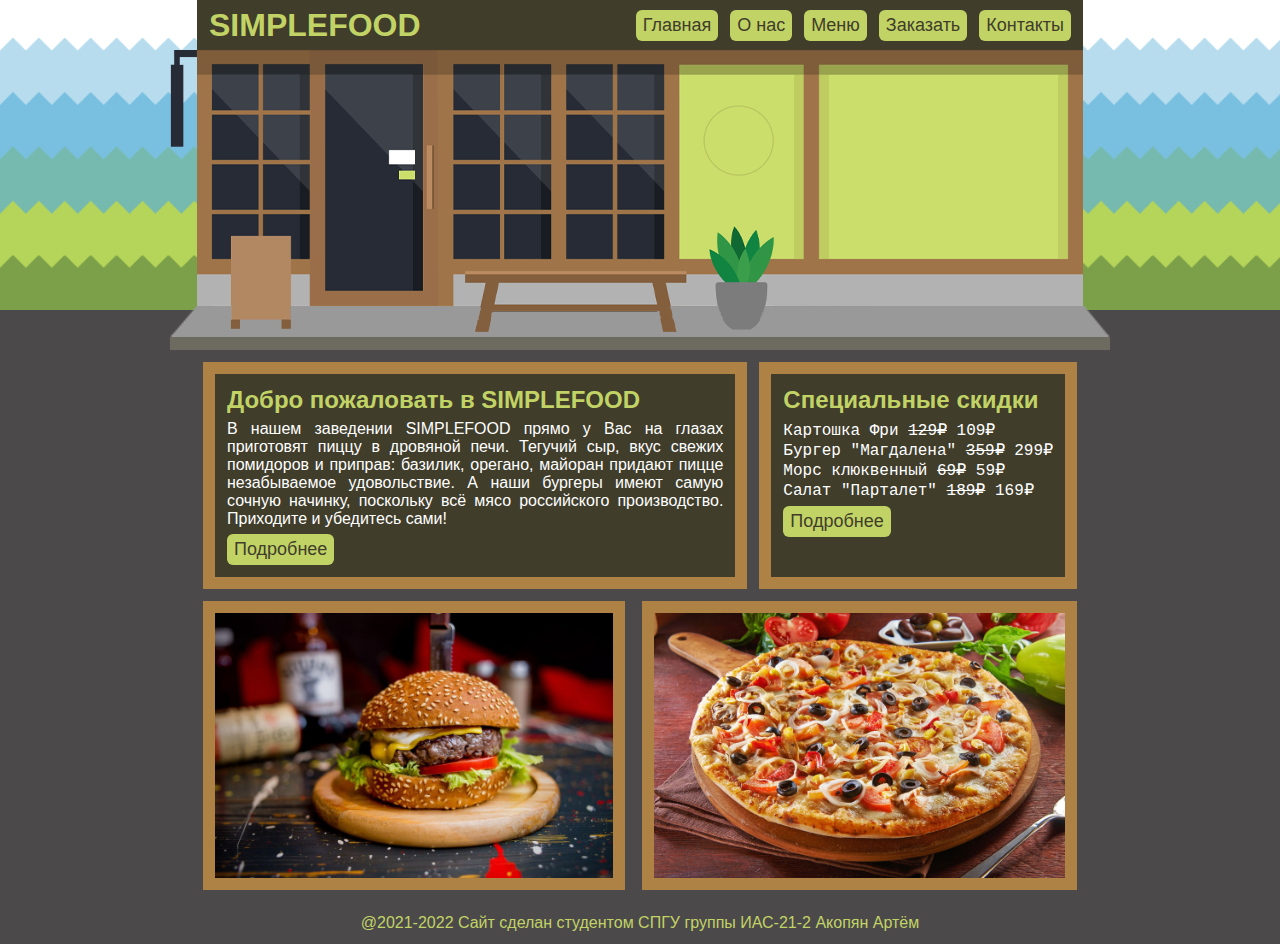
<file: index.html>
<!DOCTYPE html>
<html>
    <head>
        <title>Home</title>
        <meta charset="UTF-8">
        <link rel="stylesheet" href="css/style.css">
    </head>
    <body>
        <div class = "flex-header">            
            <div class = "flex-menu">
                <div class = "name"><h1>SIMPLEFOOD</h1></div>
                <div class = "flex-nav">
                    <a class = "nav-button" href = "index.html">Главная</a>
                    <a class = "nav-button" href = "aboutus.html">О нас</a>
                    <a class = "nav-button" href = "menu.html">Меню</a>
                    <a class = "nav-button" href = "order.html">Заказать</a>
                    <a class = "nav-button" href = "contacts.html">Контакты</a>
                </div>            
            </div>
            <div class = "header-image"></div>
        </div>
        <div class = "flex-main">
            <div class = "flex-group">
                <div class = "block" id = "main1">
                    <h2>Добро пожаловать в SIMPLEFOOD</h2>
                    <p class = "main">В нашем заведении SIMPLEFOOD прямо у Вас на глазах приготовят пиццу в дровяной печи. Тегучий сыр, вкус свежих помидоров и приправ: базилик, орегано, майоран придают пицце незабываемое удовольствие. А наши бургеры имеют самую сочную начинку, поскольку всё мясо российского производство. Приходите и убедитесь сами!</p>
                    <a class = "block-button" href = "aboutus.html">Подробнее</a>
                </div>
                <div class = "block" id = "main2">
                    <h2>Специальные скидки</h2>
                    <p class = "receipt">Картошка Фри <s>129₽</s> 109₽</p>
                    <p class = "receipt">Бургер "Магдалена" <s>359₽</s> 299₽</p>
                    <p class = "receipt">Морс клюквенный <s>69₽</s> 59₽</p>
                    <p class = "receipt">Салат "Парталет" <s>189₽</s> 169₽</p>
                    <a class = "block-button" href = "menu.html">Подробнее</a>
                </div>
            </div>
            <div class = "flex-group">
                <div class = "block" id = "main3">
                    <img src = "pic/burger.jpeg" class = "full" title = "Бургер">
                </div>
                <div class = "block" id = "main4">
                    <img src = "pic/pizza.jpeg" class = "full" title = "Пицца">
                </div>
            </div>
        </div>
        <div class = "flex-footer">
            <div>
                <p>@2021-2022 Сайт сделан студентом СПГУ группы ИАС-21-2 Акопян Артём</p> 
            </div>
        </div>
    </body>
</html>
</file>
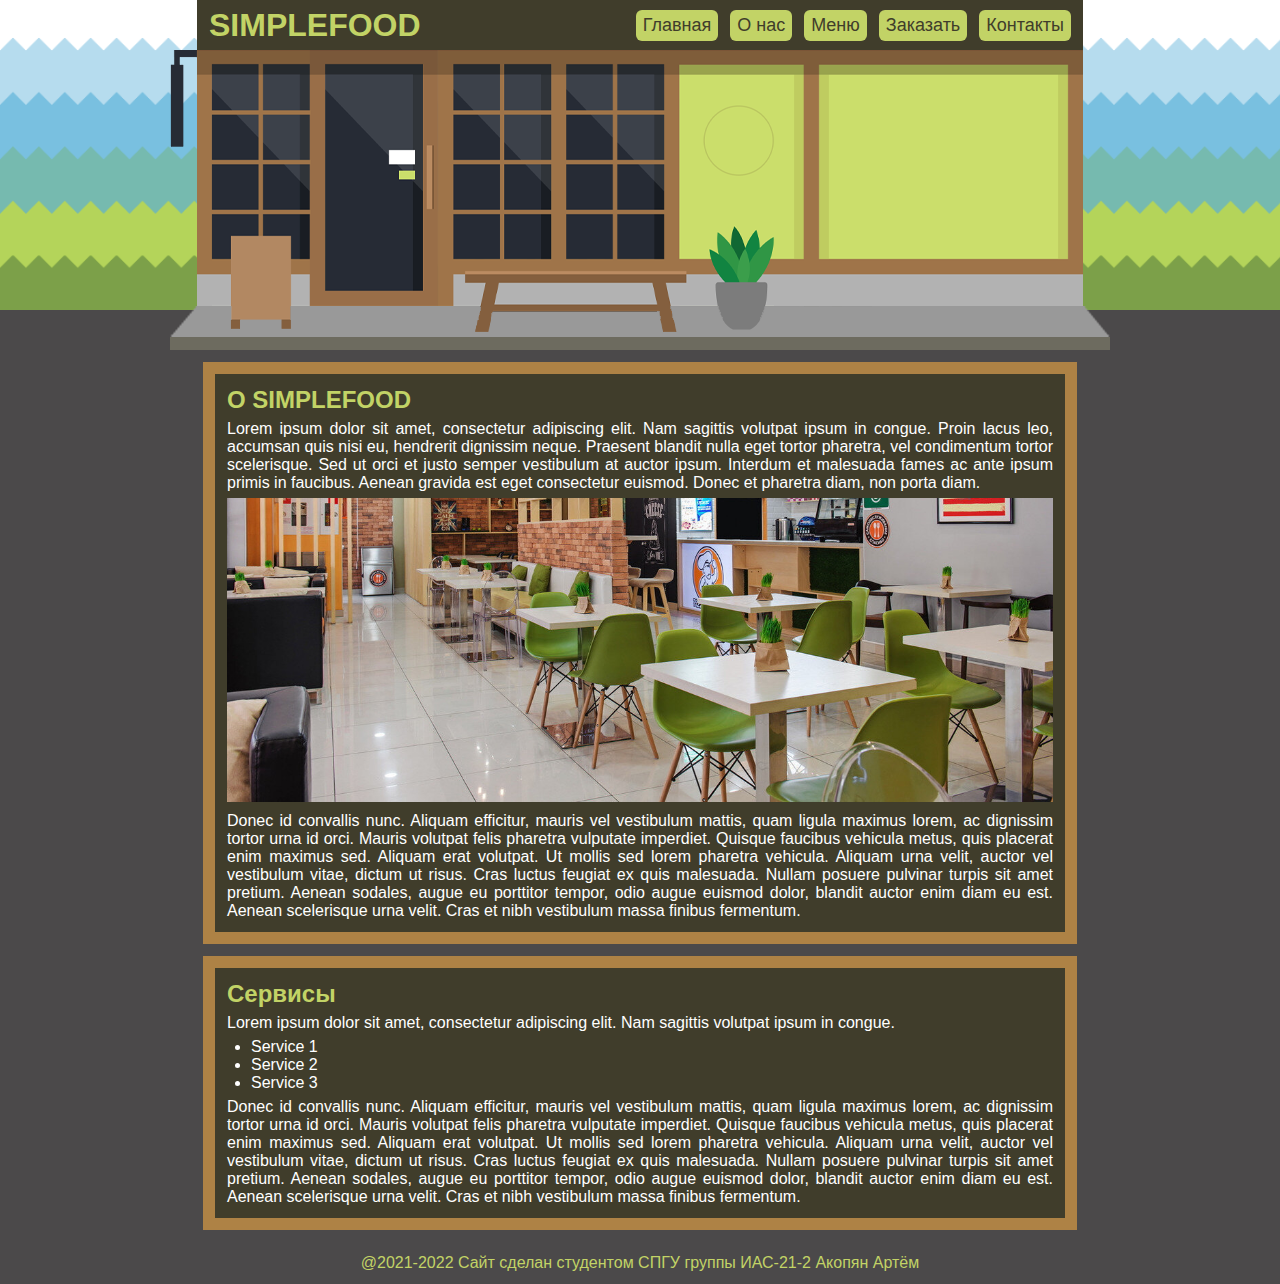
<file: aboutus.html>
<!DOCTYPE html>
<html>
    <head>
        <title>Home</title>
        <meta charset="UTF-8">
        <link rel="stylesheet" href="css/style.css">
    </head>
    <body>
        <div class = "flex-header">            
            <div class = "flex-menu">
                <div class = "name"><h1>SIMPLEFOOD</h1></div>
                <div class = "flex-nav">
                    <a class = "nav-button" href = "index.html">Главная</a>
                    <a class = "nav-button" href = "aboutus.html">О нас</a>
                    <a class = "nav-button" href = "menu.html">Меню</a>
                    <a class = "nav-button" href = "order.html">Заказать</a>
                    <a class = "nav-button" href = "contacts.html">Контакты</a>
                </div>            
            </div>
            <div class = "header-image"></div>
        </div>
        <div class = "flex-main">
            <div class = "flex-group">
                <div class = "block" id = "aboutus1">
                    <h2>О SIMPLEFOOD</h2>
                    <p class = "main">Lorem ipsum dolor sit amet, consectetur adipiscing elit. Nam sagittis volutpat ipsum in congue. Proin lacus leo, accumsan quis nisi eu, hendrerit dignissim neque. Praesent blandit nulla eget tortor pharetra, vel condimentum tortor scelerisque. Sed ut orci et justo semper vestibulum at auctor ipsum. Interdum et malesuada fames ac ante ipsum primis in faucibus. Aenean gravida est eget consectetur euismod. Donec et pharetra diam, non porta diam.</p>
                    <img src="pic/cafe.jfif">
                    <p class = "main">Donec id convallis nunc. Aliquam efficitur, mauris vel vestibulum mattis, quam ligula maximus lorem, ac dignissim tortor urna id orci. Mauris volutpat felis pharetra vulputate imperdiet. Quisque faucibus vehicula metus, quis placerat enim maximus sed. Aliquam erat volutpat. Ut mollis sed lorem pharetra vehicula. Aliquam urna velit, auctor vel vestibulum vitae, dictum ut risus. Cras luctus feugiat ex quis malesuada. Nullam posuere pulvinar turpis sit amet pretium. Aenean sodales, augue eu porttitor tempor, odio augue euismod dolor, blandit auctor enim diam eu est. Aenean scelerisque urna velit. Cras et nibh vestibulum massa finibus fermentum.</p>
                </div>
            </div>
            <div class = "flex-group">
                <div class = "block" id = "aboutus1">
                    <h2>Сервисы</h2>
                    <p class = "main">Lorem ipsum dolor sit amet, consectetur adipiscing elit. Nam sagittis volutpat ipsum in congue.</p>
                    <ul>
                        <li>Service 1</li>
                        <li>Service 2</li>
                        <li>Service 3</li>
                    </ul>
                    <p class = "main">Donec id convallis nunc. Aliquam efficitur, mauris vel vestibulum mattis, quam ligula maximus lorem, ac dignissim tortor urna id orci. Mauris volutpat felis pharetra vulputate imperdiet. Quisque faucibus vehicula metus, quis placerat enim maximus sed. Aliquam erat volutpat. Ut mollis sed lorem pharetra vehicula. Aliquam urna velit, auctor vel vestibulum vitae, dictum ut risus. Cras luctus feugiat ex quis malesuada. Nullam posuere pulvinar turpis sit amet pretium. Aenean sodales, augue eu porttitor tempor, odio augue euismod dolor, blandit auctor enim diam eu est. Aenean scelerisque urna velit. Cras et nibh vestibulum massa finibus fermentum.</p>
                </div>
            </div>
        </div>
        <div class = "flex-footer">
            <div>
                <p>@2021-2022 Сайт сделан студентом СПГУ группы ИАС-21-2 Акопян Артём</p> 
            </div>
        </div>
    </body>
</html>
</file>
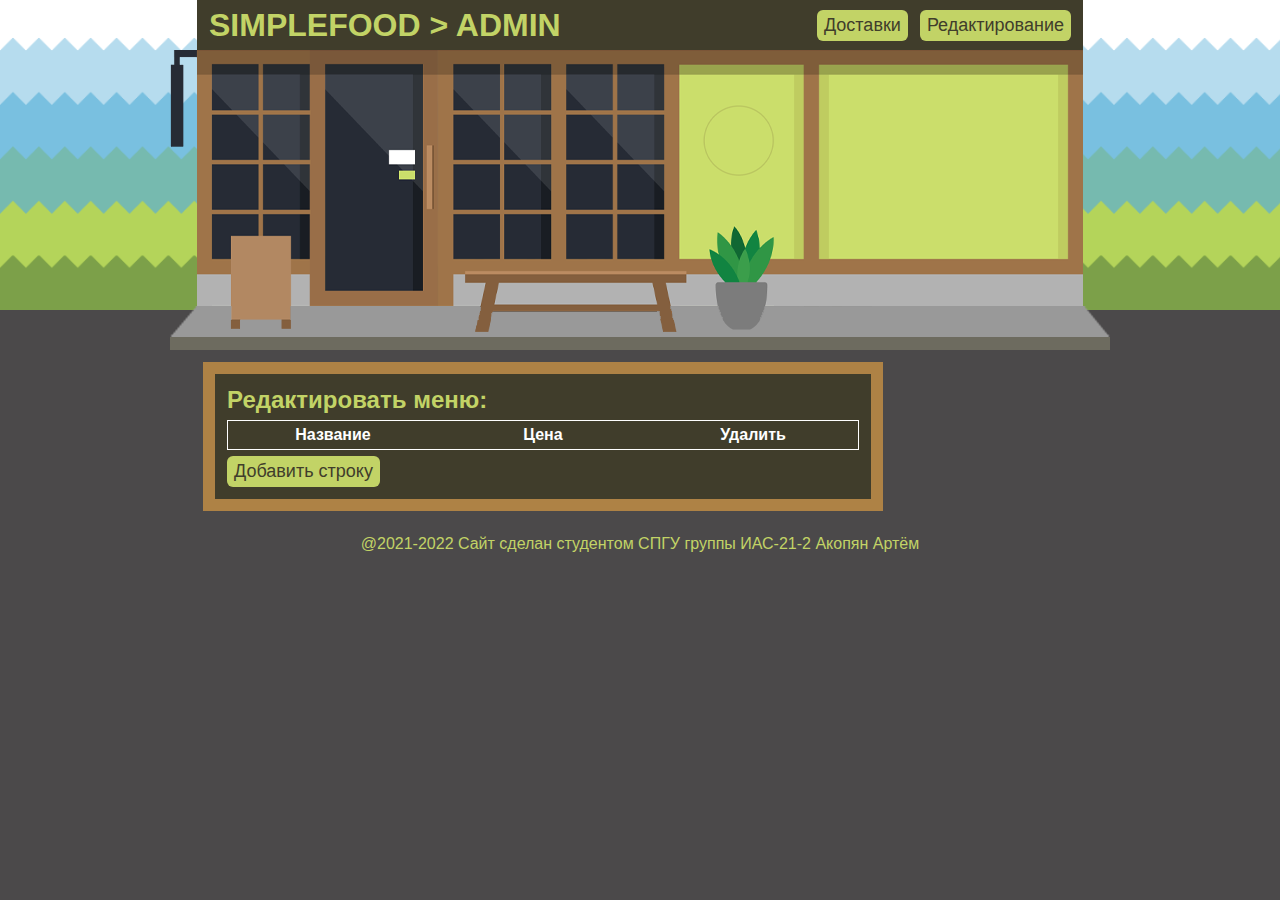
<file: admin_edit.html>
﻿<!DOCTYPE html>
<html>
    <head>
        <title>Home</title>
        <meta charset="UTF-8">
        <link rel="stylesheet" href="css/style.css">
        <script src="js/edit_table.js"></script>
    </head>
    <body>
        <div class = "flex-header">            
            <div class = "flex-menu">
                <div class = "name"><h1>SIMPLEFOOD > ADMIN</h1></div>
                <div class = "flex-nav">
                    <a class = "nav-button" href = "admin_orders.html">Доставки</a>
                    <a class = "nav-button" href = "admin_edit.html">Редактирование</a>
                </div>            
            </div>
            <div class = "header-image"></div>
        </div>
        <div class = "flex-main">
            <div class = "flex-group">
                <div class = "block">
                    <h2>Редактировать меню:</h2>
                    <table id="table_select">
                        <thead>
                            <tr>
                                <th>Название</th>
                                <th>Цена</th>
                                <th>Удалить</th>
                            </tr>
                        </thead>
                        <tbody id="table_body">
                        </tbody>
                    </table>
                    <p>
                        <a class = "block-button" href="javascript://" onclick="add_row()">Добавить строку</a>
                    </p>
                </div>
                
            </div>
        </div>
        <div class = "flex-footer">
            <div>
                <p>@2021-2022 Сайт сделан студентом СПГУ группы ИАС-21-2 Акопян Артём</p> 
            </div>
        </div>
    </body>
</html>
</file>
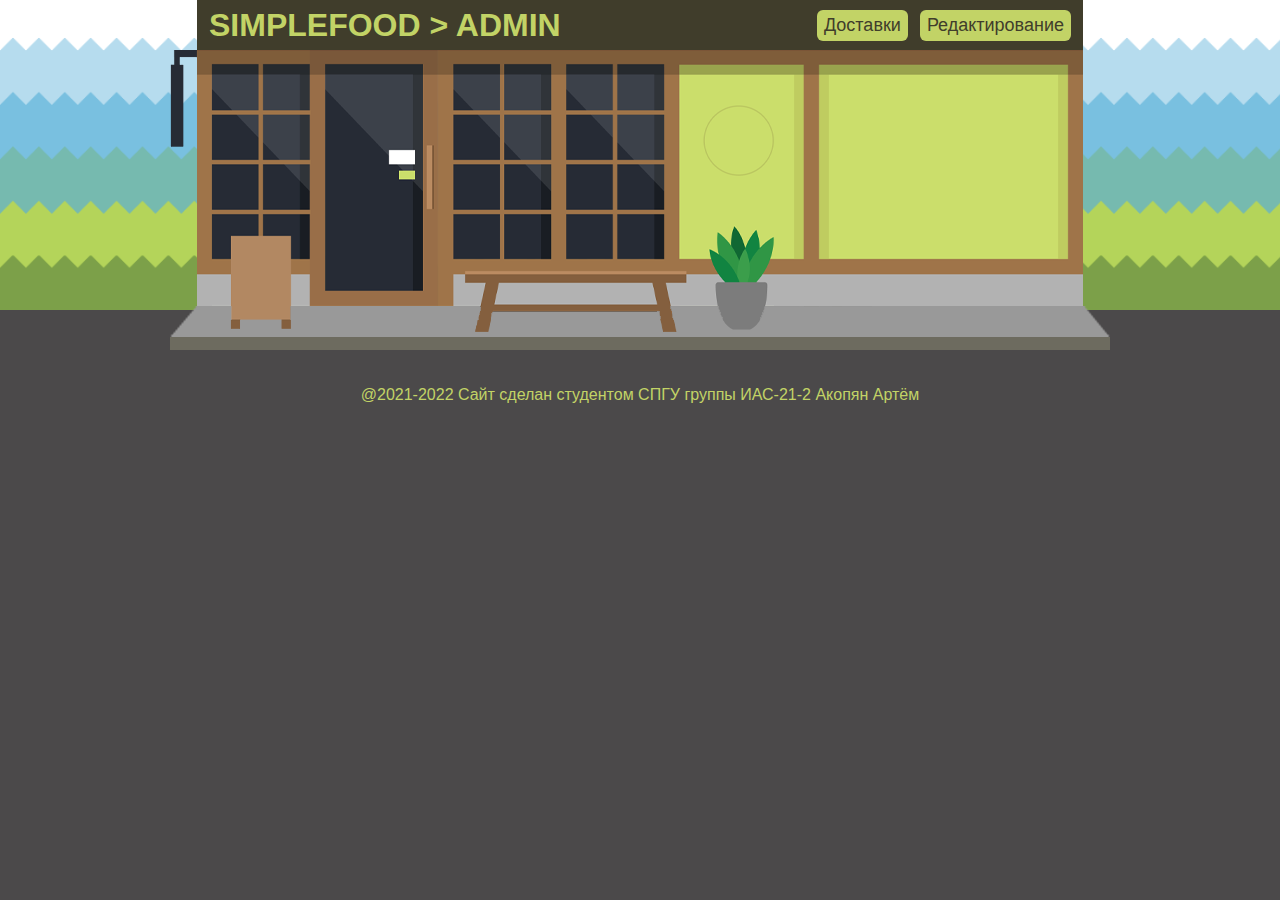
<file: admin_orders.html>
﻿<!DOCTYPE html>
<html>
    <head>
        <title>Home</title>
        <meta charset="UTF-8">
        <link rel="stylesheet" href="css/style.css">
        <script src="js/show_orders.js"></script>
    </head>
    <body>
        <div class = "flex-header">            
            <div class = "flex-menu">
                <div class = "name"><h1>SIMPLEFOOD > ADMIN</h1></div>
                <div class = "flex-nav">
                    <a class = "nav-button" href = "admin_orders.html">Доставки</a>
                    <a class = "nav-button" href = "admin_edit.html">Редактирование</a>
                </div>            
            </div>
            <div class = "header-image"></div>
        </div>
        <div class = "flex-main">
            <div class = "flex-group">
                <div class = "flex-vert">
                    
                </div>
            </div>
        </div>
        <div class = "flex-footer">
            <div>
                <p>@2021-2022 Сайт сделан студентом СПГУ группы ИАС-21-2 Акопян Артём</p> 
            </div>
        </div>
    </body>
</html>
</file>
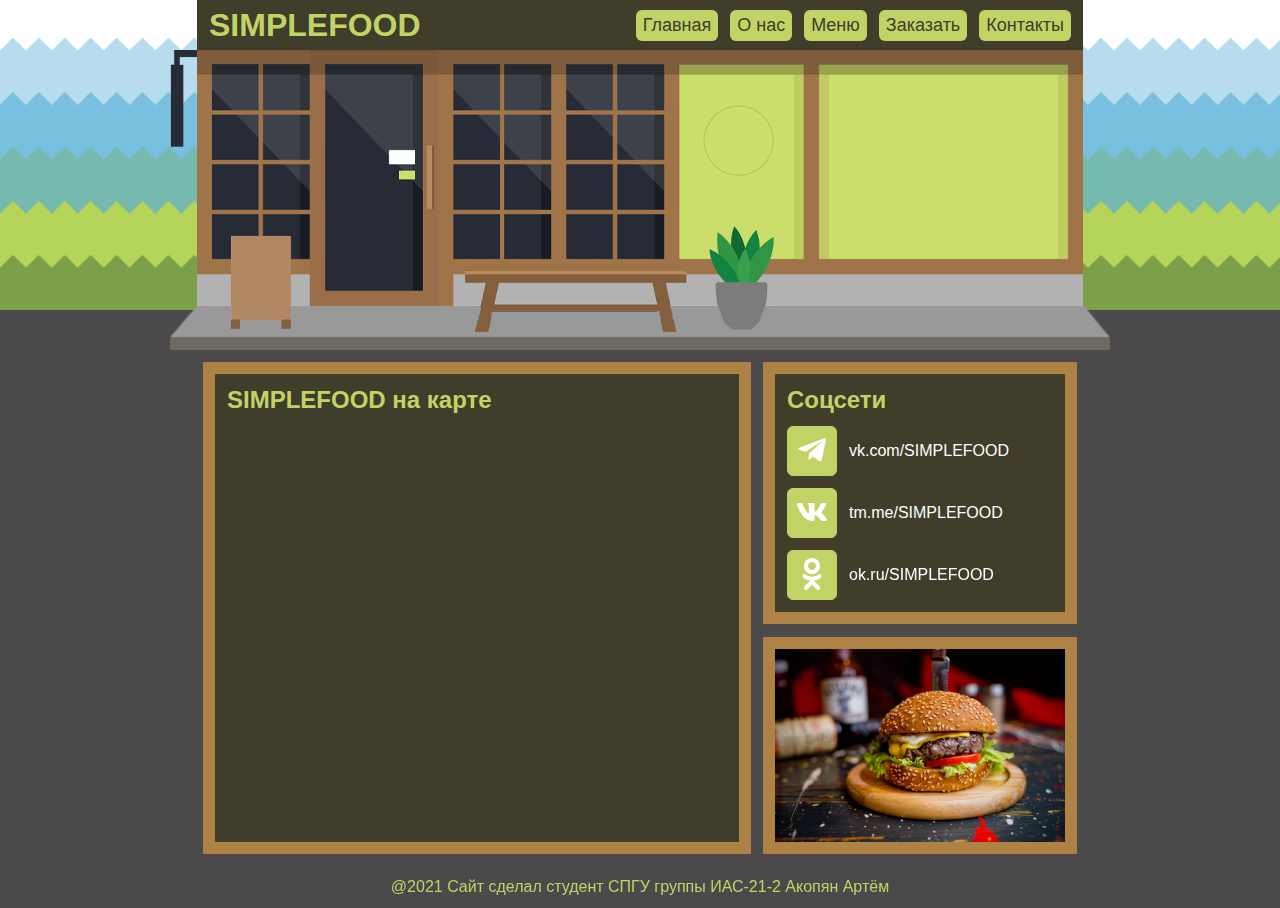
<file: contacts.html>
<!DOCTYPE html>
<html>
    <head>
        <title>Home</title>
        <meta charset="UTF-8">
        <link rel="stylesheet" href="css/style.css">
    </head>
    <body>
        <div class = "flex-header">            
            <div class = "flex-menu">
                <div class = "name"><h1>SIMPLEFOOD</h1></div>
                <div class = "flex-nav">
                    <a class = "nav-button" href = "index.html">Главная</a>
                    <a class = "nav-button" href = "aboutus.html">О нас</a>
                    <a class = "nav-button" href = "menu.html">Меню</a>
                    <a class = "nav-button" href = "order.html">Заказать</a>
                    <a class = "nav-button" href = "contacts.html">Контакты</a>
                </div>            
            </div>
            <div class = "header-image"></div>
        </div>
        <div class = "flex-main">
            <div class = "flex-group">
                <div class = "block" id = "contacts1">
                    <h2>SIMPLEFOOD на карте</h2>
                    <div></div>
                    <iframe src="https://yandex.ru/map-widget/v1/?um=constructor%3A8dde3ff270cf43e6d93703fbebe795a761c297970ab235ff50ad8a45e6235c77&amp;source=constructor" width="500" height="400" frameborder="0"></iframe>
                </div>
                <div class = "flex-vert">
                    <div class = "block" id = "contacts2">
                        <h2>Соцсети</h2>
                        <div class="social telegram">
                            <a href="#" target="_blank" title="Это Telegram">
                                <svg role="img" viewBox="0 0 448 512">
                                    <path fill="currentColor" d="M446.7 98.6l-67.6 318.8c-5.1 22.5-18.4 28.1-37.3 17.5l-103-75.9-49.7 47.8c-5.5 5.5-10.1 10.1-20.7 10.1l7.4-104.9 190.9-172.5c8.3-7.4-1.8-11.5-12.9-4.1L117.8 284 16.2 252.2c-22.1-6.9-22.5-22.1 4.6-32.7L418.2 66.4c18.4-6.9 34.5 4.1 28.5 32.2z"/>
                                </svg>
                            </a>
                            <span class = "">vk.com/SIMPLEFOOD</span>
                        </div>
                        <div class="social vk">
                            <a href="#" target="_blank" title="Это Vk">
                                <svg role="img" viewBox="0 0 576 512">
                                    <path fill="currentColor" d="M545 117.7c3.7-12.5 0-21.7-17.8-21.7h-58.9c-15 0-21.9 7.9-25.6 16.7 0 0-30 73.1-72.4 120.5-13.7 13.7-20 18.1-27.5 18.1-3.7 0-9.4-4.4-9.4-16.9V117.7c0-15-4.2-21.7-16.6-21.7h-92.6c-9.4 0-15 7-15 13.5 0 14.2 21.2 17.5 23.4 57.5v86.8c0 19-3.4 22.5-10.9 22.5-20 0-68.6-73.4-97.4-157.4-5.8-16.3-11.5-22.9-26.6-22.9H38.8c-16.8 0-20.2 7.9-20.2 16.7 0 15.6 20 93.1 93.1 195.5C160.4 378.1 229 416 291.4 416c37.5 0 42.1-8.4 42.1-22.9 0-66.8-3.4-73.1 15.4-73.1 8.7 0 23.7 4.4 58.7 38.1 40 40 46.6 57.9 69 57.9h58.9c16.8 0 25.3-8.4 20.4-25-11.2-34.9-86.9-106.7-90.3-111.5-8.7-11.2-6.2-16.2 0-26.2.1-.1 72-101.3 79.4-135.6z"/>
                                </svg>
                            </a>
                            <span class = "">tm.me/SIMPLEFOOD</span>
                        </div>
                        <div class="social odnoklassniki">
                            <a href="#" target="_blank" title="Это Odnoklassniki">
                                <svg role="img" viewBox="0 0 320 512">
                                    <path fill="currentColor" d="M275.1 334c-27.4 17.4-65.1 24.3-90 26.9l20.9 20.6 76.3 76.3c27.9 28.6-17.5 73.3-45.7 45.7-19.1-19.4-47.1-47.4-76.3-76.6L84 503.4c-28.2 27.5-73.6-17.6-45.4-45.7 19.4-19.4 47.1-47.4 76.3-76.3l20.6-20.6c-24.6-2.6-62.9-9.1-90.6-26.9-32.6-21-46.9-33.3-34.3-59 7.4-14.6 27.7-26.9 54.6-5.7 0 0 36.3 28.9 94.9 28.9s94.9-28.9 94.9-28.9c26.9-21.1 47.1-8.9 54.6 5.7 12.4 25.7-1.9 38-34.5 59.1zM30.3 129.7C30.3 58 88.6 0 160 0s129.7 58 129.7 129.7c0 71.4-58.3 129.4-129.7 129.4s-129.7-58-129.7-129.4zm66 0c0 35.1 28.6 63.7 63.7 63.7s63.7-28.6 63.7-63.7c0-35.4-28.6-64-63.7-64s-63.7 28.6-63.7 64z"/>
                                </svg>
                            </a>
                            <span class = "">ok.ru/SIMPLEFOOD</span>
                        </div>
                    </div>
                    <div class = "block" id = "contacts3">
                        <img src = "pic/burger.jpeg" class = "full" title = "Бургер">
                    </div>
                </div>
               
            </div>
        </div>
        <div class = "flex-footer">
            <div>
                <p>@2021 Сайт сделал студент СПГУ группы ИАС-21-2 Акопян Артём</p> 
            </div>
        </div>
    </body>
</html>
</file>
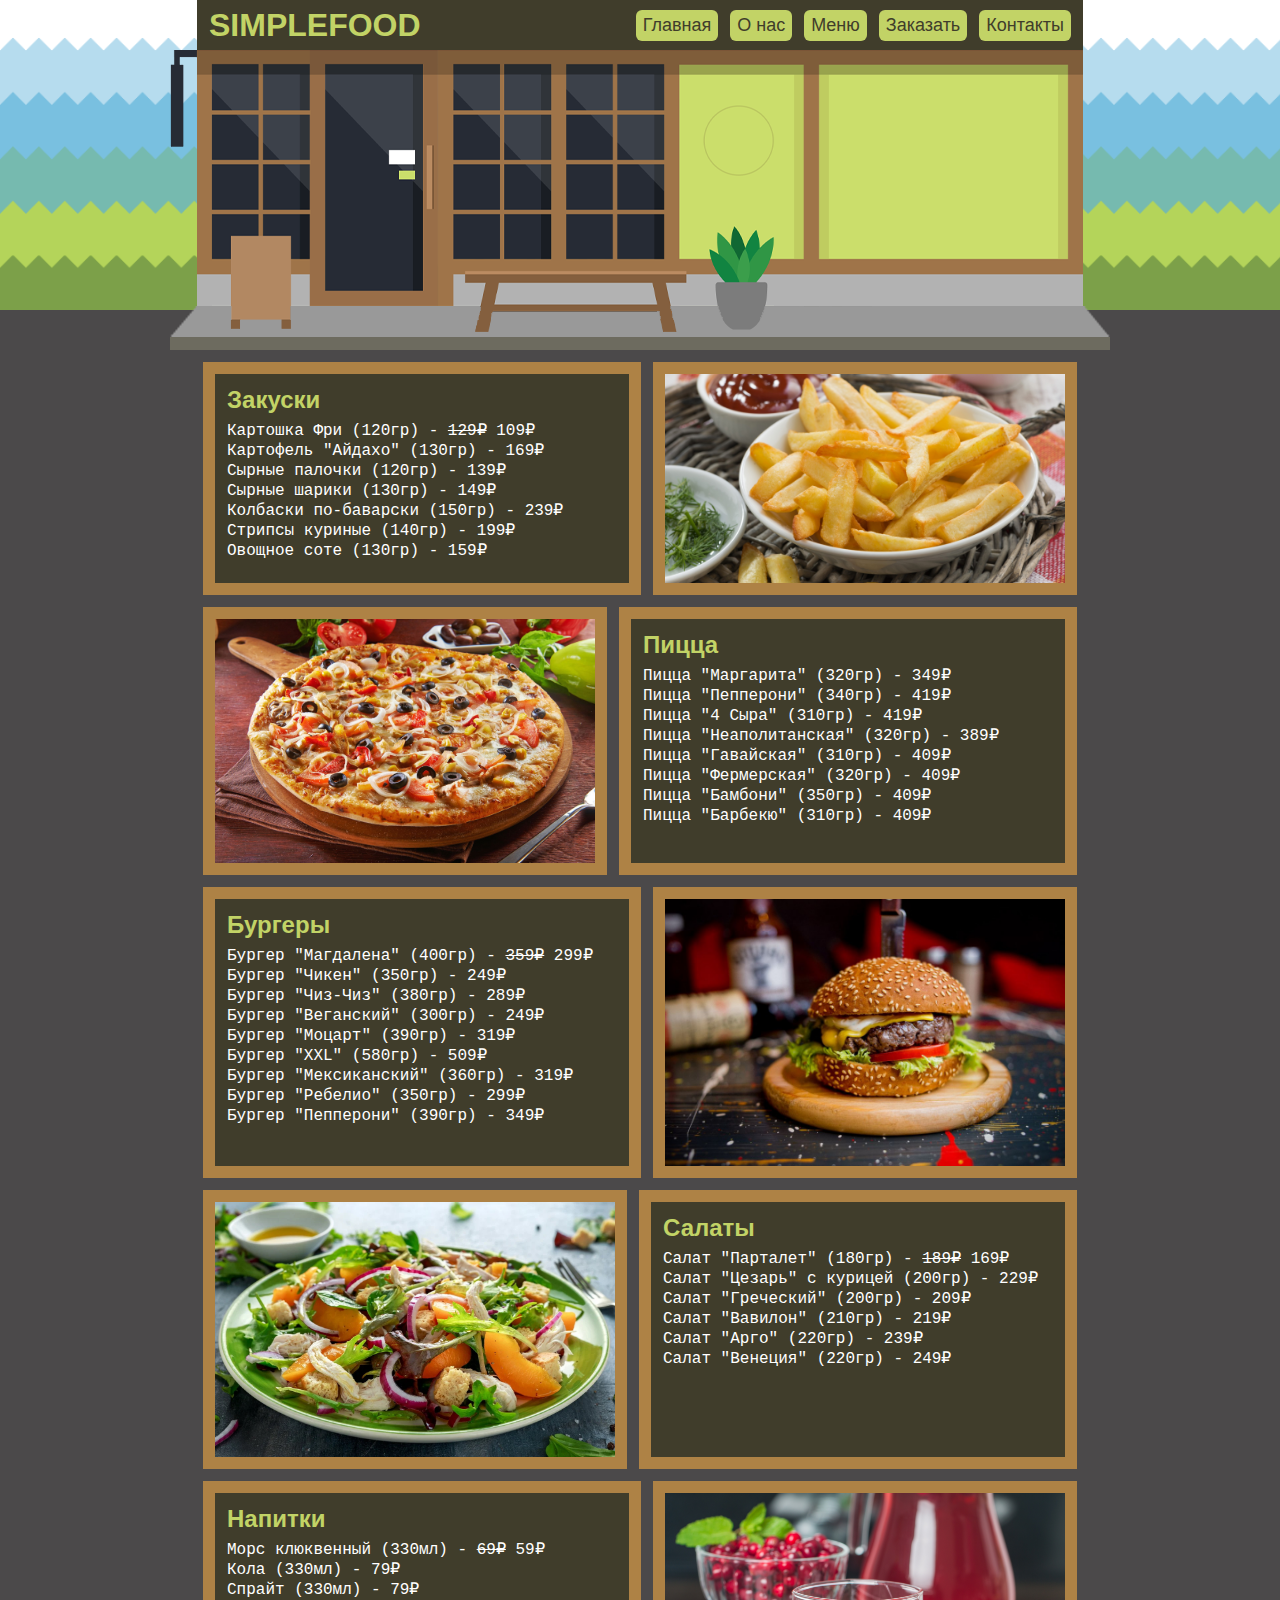
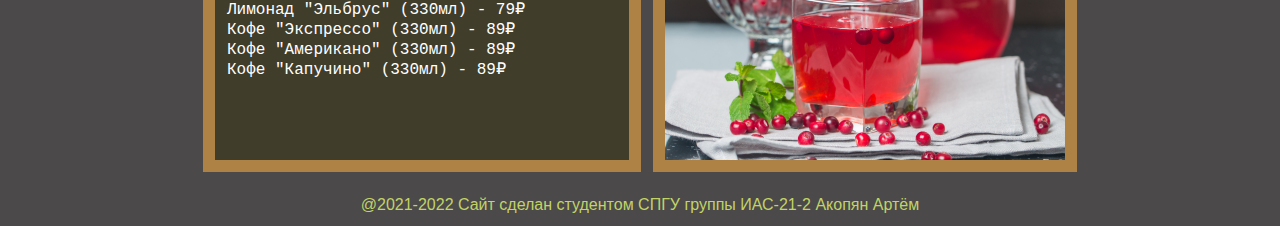
<file: menu.html>
<!DOCTYPE html>
<html>
    <head>
        <title>Home</title>
        <meta charset="UTF-8">
        <link rel="stylesheet" href="css/style.css">
    </head>
    <body>
        <div class = "flex-header">            
            <div class = "flex-menu">
                <div class = "name"><h1>SIMPLEFOOD</h1></div>
                <div class = "flex-nav">
                    <a class = "nav-button" href = "index.html">Главная</a>
                    <a class = "nav-button" href = "aboutus.html">О нас</a>
                    <a class = "nav-button" href = "menu.html">Меню</a>
                    <a class = "nav-button" href = "order.html">Заказать</a>
                    <a class = "nav-button" href = "contacts.html">Контакты</a>
                </div>            
            </div>
            <div class = "header-image"></div>
        </div>
        <div class = "flex-main">
            <div class = "flex-group">
                <div class = "block" id = "menu1">
                    <h2>Закуски</h2>
                    <p class = "receipt">Картошка Фри (120гр) - <s>129₽</s> 109₽</p>
                    <p class = "receipt">Картофель "Айдахо" (130гр) - 169₽</p>
                    <p class = "receipt">Сырные палочки (120гр) - 139₽</p>
                    <p class = "receipt">Сырные шарики (130гр) - 149₽</p>
                    <p class = "receipt">Колбаски по-баварски (150гр) - 239₽</p> 
                    <p class = "receipt">Стрипсы куриные (140гр) - 199₽</p>
                    <p class = "receipt">Овощное соте (130гр) - 159₽</p>
                </div>
                <div class = "block" id = "menu2">
                    <img src = "pic/hot_potato.jpeg" class = "full" title = "Картошка фри">
                </div>
            </div>
            <div class = "flex-group">
                <div class = "block" id = "menu3">
                    <img src = "pic/pizza.jpeg" class = "full" title = "Пицца">
                </div>
                <div class = "block" id = "menu4">
                    <h2>Пицца</h2>
                    <p class = "receipt">Пицца "Маргарита" (320гр) - 349₽</p>
                    <p class = "receipt">Пицца "Пепперони" (340гр) - 419₽</p>
                    <p class = "receipt">Пицца "4 Сыра" (310гр) - 419₽</p>
                    <p class = "receipt">Пицца "Неаполитанская" (320гр) - 389₽</p>
                    <p class = "receipt">Пицца "Гавайская" (310гр) - 409₽</p>
                    <p class = "receipt">Пицца "Фермерская" (320гр) - 409₽</p>
                    <p class = "receipt">Пицца "Бамбони" (350гр) - 409₽</p>
                    <p class = "receipt">Пицца "Барбекю" (310гр) - 409₽</p>
                </div>
            </div>
            <div class = "flex-group">
                <div class = "block" id = "menu5">
                    <h2>Бургеры</h2>
                    <p class = "receipt">Бургер "Магдалена" (400гр) - <s>359₽</s> 299₽</p>
                    <p class = "receipt">Бургер "Чикен" (350гр) - 249₽</p>
                    <p class = "receipt">Бургер "Чиз-Чиз" (380гр) - 289₽</p>
                    <p class = "receipt">Бургер "Веганский" (300гр) - 249₽</p>
                    <p class = "receipt">Бургер "Моцарт" (390гр) - 319₽</p>
                    <p class = "receipt">Бургер "XXL" (580гр) - 509₽</p>
                    <p class = "receipt">Бургер "Мексиканский" (360гр) - 319₽</p>
                    <p class = "receipt">Бургер "Ребелио" (350гр) - 299₽</p>
                    <p class = "receipt">Бургер "Пепперони" (390гр) - 349₽</p>
                </div>
                <div class = "block" id = "menu6">
                    <img src = "pic/burger.jpeg" class = "full" title = "Бургер">
                </div>
            </div>
            <div class = "flex-group">
                <div class = "block" id = "menu7">
                    <img src = "pic/salad.jpg" class = "full" title = "Салат">
                </div>
                <div class = "block" id = "menu8">
                    <h2>Салаты</h2>
                    <p class = "receipt">Салат "Парталет" (180гр) - <s>189₽</s> 169₽</p>
                    <p class = "receipt">Салат "Цезарь" с курицей (200гр) - 229₽</p>
                    <p class = "receipt">Салат "Греческий" (200гр) - 209₽</p>
                    <p class = "receipt">Салат "Вавилон" (210гр) - 219₽</p>
                    <p class = "receipt">Салат "Арго" (220гр) - 239₽</p>
                    <p class = "receipt">Салат "Венеция" (220гр) - 249₽</p>

                </div>
            </div>
            <div class = "flex-group">
                <div class = "block" id = "menu9">
                    <h2>Напитки</h2>
                    <p class = "receipt">Морс клюквенный (330мл) - <s>69₽</s> 59₽</p>
                    <p class = "receipt">Кола (330мл) - 79₽</p>
                    <p class = "receipt">Спрайт (330мл) - 79₽</p>
                    <p class = "receipt">Лимонад "Эльбрус" (330мл) - 79₽</p>
                    <p class = "receipt">Кофе "Экспрессо" (330мл) - 89₽</p>
                    <p class = "receipt">Кофе "Американо" (330мл) - 89₽</p>
                    <p class = "receipt">Кофе "Капучино" (330мл) - 89₽</p>
                </div>
                <div class = "block" id = "menu10">
                    <img src = "pic/mors.jpg" class = "full" title = "Морс">
                </div>
            </div>
        </div>
        <div class = "flex-footer">
            <div>
                <p>@2021-2022 Сайт сделан студентом СПГУ группы ИАС-21-2 Акопян Артём</p> 
            </div>
        </div>
    </body>
</html>
</file>
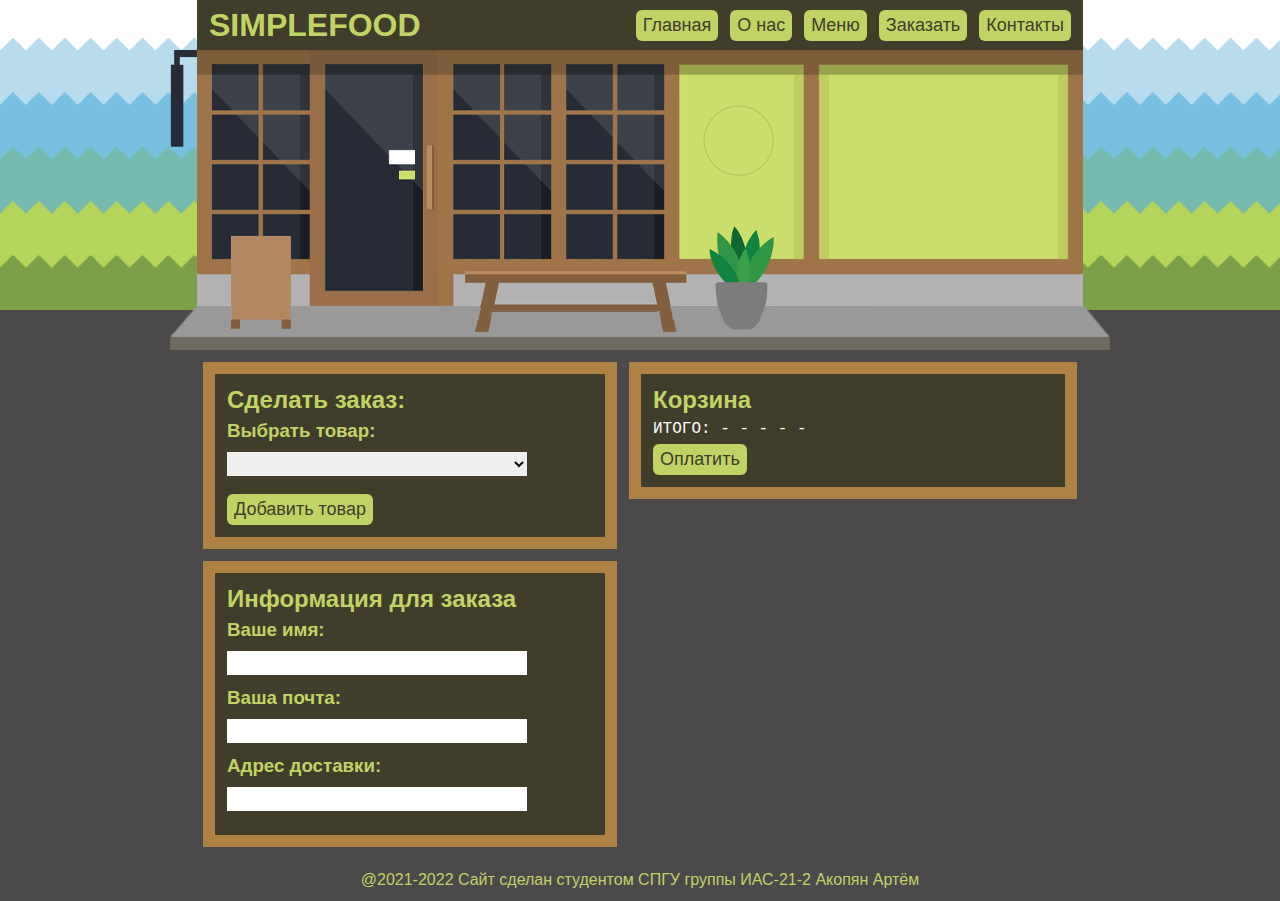
<file: order.html>
﻿<!DOCTYPE html>
<html>
    <head>
        <title>Home</title>
        <meta charset="UTF-8">
        <link rel="stylesheet" href="css/style.css">
        <script src="js/script_order.js"></script>
    </head>
    <body>
        <div class = "flex-header">            
            <div class = "flex-menu">
                <div class = "name"><h1>SIMPLEFOOD</h1></div>
                <div class = "flex-nav">
                    <a class = "nav-button" href = "index.html">Главная</a>
                    <a class = "nav-button" href = "aboutus.html">О нас</a>
                    <a class = "nav-button" href = "menu.html">Меню</a>
                    <a class = "nav-button" href = "order.html">Заказать</a>
                    <a class = "nav-button" href = "contacts.html">Контакты</a>
                </div>            
            </div>
            <div class = "header-image"></div>
        </div>
        <div class = "flex-main">
            <div class = "flex-group">
                <div class = "flex-vert">
                    <div class = "block" id = "order1">
                        <h2>Сделать заказ:</h2>
                        <h3>Выбрать товар:</h3>
                        <select class = "food" id = "select_food">
                        </select>
                        <a class = "block-button" href="javascript://" onclick="add_order()">Добавить товар</a>
                    </div>
                    <div class = "block" id = "order3">
                        <h2>Информация для заказа</h2>
                        <h3>Ваше имя:</h3>
                        <form class = "name">
                            <input type="text" name="name">
                        </form>
                        <h3>Ваша почта:</h3>
                        <form class = "email">
                            <input type="text" name="email">
                        </form>
                        <h3>Адрес доставки:</h3>
                        <form class = "address">
                            <input type="text" name="address">
                        </form>
                    </div>
                </div>
                <div class = "flex-vert">
                    <div class = "block" id = "order2">
                        <h2>Корзина</h2>
                        <pre class = "receipt" id = "order_list"></pre>
                        <p class = "receipt" id = "order_summa">ИТОГО: - - - - -</p>
                        <a class = "block-button" href="javascript://" onclick="do_order()">Оплатить</a>
                    </div>
                </div>
            </div>
        </div>
        <div class = "flex-footer">
            <div>
                <p>@2021-2022 Сайт сделан студентом СПГУ группы ИАС-21-2 Акопян Артём</p> 
            </div>
        </div>
    </body>
</html>
</file>
<file: css/style.css>
* {
    margin: 0;
    padding: 0;
    font-family: sans-serif;
}

body{
    background-color:#4b494a;
}

/*header*/

div.flex-header{
    display: flex;
    flex-direction: column;    
    align-items: center;
    background-image: url(../pic/background.png);
    background-size: auto 310px;
	background-repeat:repeat-x;
	background-color:#4b494a;
}

div.flex-menu{
    display: flex;
    justify-content: space-between;
    align-items: center;
    height: 50px;
	width: 886px;
    background-color: #403d2b;
}

div.name{
    margin-left: 12px;
    color: #C2D366;
}

/*
div.name h1 span {
    color: #ffffff;
}
*/

div.flex-nav{
    display: flex;
    flex-direction: row;
    flex-wrap: nowrap;
    margin-right: 12px;
}

a.nav-button{
    display: inline-flex;
    text-align: center;
    font-size: 18px;
    text-decoration: none;
    padding: 5px 7px;
    margin-left: 12px;
    background-color: #C2D366;
    color: #403d2b;
    border-radius: 6px;
}

a.nav-button:hover{
    background-color: #403d2b;
    color: #C2D366;
}

div.header-image {
    width: 940px;
    height: 300px;
    background-image: url(../pic/house.png);
    background-repeat: no-repeat;
}

svg {
    display: block;
    margin: auto;
}

/*main*/

div.flex-main{
    display: flex;
    background-color: #4b494a;
    flex-direction: column;    
    align-items: center;        
}

div.flex-group{
    display: flex;
    justify-content: space-between;
    width: 886px;
    margin-top: 12px;
}

div.flex-vert{
    display: flex;
    justify-content: space-between;
    flex-direction: column;
}

div.flex-vert div:not(:last-child){
    margin-bottom: 12px;
}

div.block{
    border: 12px solid #ae8245;
    padding: 12px;
    margin: 0px 6px 0px 6px;
    background-color: #403d2b;
    color: #ffffff;
}

div.block img.full{
    margin: -12px -12px -16px -12px;
}

h2, h3{
    color: #C2D366;
    white-space: nowrap;
    margin-bottom: 6px;
}

p.main {
    text-align: justify;
}

p.receipt, p.receipt s{
    font-family:'Courier New', Courier, monospace;
    white-space: nowrap;
    text-align: left;
}

pre.receipt{
    font-family:'Courier New', Courier, monospace;
    text-align: left;
}

a.block-button{
    display: inline-flex;
    text-align: center;
    font-size: 18px;
    text-decoration: none;
    padding: 5px 7px;
    margin-top: 6px;
    background-color: #C2D366;
    color: #403d2b;
    border-radius: 6px;
}

a.block-button:hover{
    background-color: #403d2b;
    color: #C2D366;
}

ul, ol {
    margin-left: 24px;
    margin-top: 6px;
    margin-bottom: 6px;
}

iframe {
    margin-top: 6px;
}

select.food {
    height: 24px;
    width: 300px;
    border: none;
    margin-top: 4px;
    margin-bottom: 12px;
}

form input{
    border: none;
    margin-top: 4px;
    margin-bottom: 12px;
    padding-left: 6px;
    height: 24px;
    width: 294px;
}

#main3 img {
    height: 265px;
}

#main4 img {
    height: 265px;
}

#menu1 {
    width: 400px;
}

#menu2 img {
    width: 400px;
}

#menu3 img {
    width: 380px;
}

#menu4 {
    width: 420px;
}

#menu5 {
    width: 400px;
}

#menu6 img {
    width: 400px;
}

#menu7 img {
    width: 400px;
}

#menu8 {
    width: 400px;
}

#menu9 {
    width: 400px;
}

#menu10 img{
    width: 400px;
}

#aboutus1 img{
    width: 100%;
    margin-top: 6px;
    margin-bottom: 6px;
}

#contacts2 {
    height: min-content;
}

#contacts3 img{
    width: 290px;
}

#order2 {
    width: 400px;
}

.social {
    display: flex;
    align-items: center;
    margin-top: 12px;
}

.social a {
	display: inline-block;
	width: 48px;
	height: 48px;
    margin-right: 12px;
	text-align: center;
	color: #ffffff;
	background: #C2D366;
    border: #C2D366 1px solid;
	border-radius: 6px;
}
.social a:hover {
    background-color: #403d2b;
    color: #C2D366;
}

.social svg {
	margin-top: 7px;
	width: 32px;
	height: 32px;
}

/*footer*/

div.flex-footer{
    display: flex;
    background-color: #4b494a;
    flex-direction: column;    
    align-items: center;
    padding: 12px;
    margin-top: 12px;
    color: #C2D366;
}

/*admin*/
#table_select{
    border-collapse: collapse;
    border: #ffffff 1px solid;
}
#table_select th{
    min-width: 200px;
    padding: 5px;
}
#table_select td{
    border-collapse: collapse;
    padding: 5px;
    height: 10px;
    border: #ffffff 1px solid;
}
</file>
